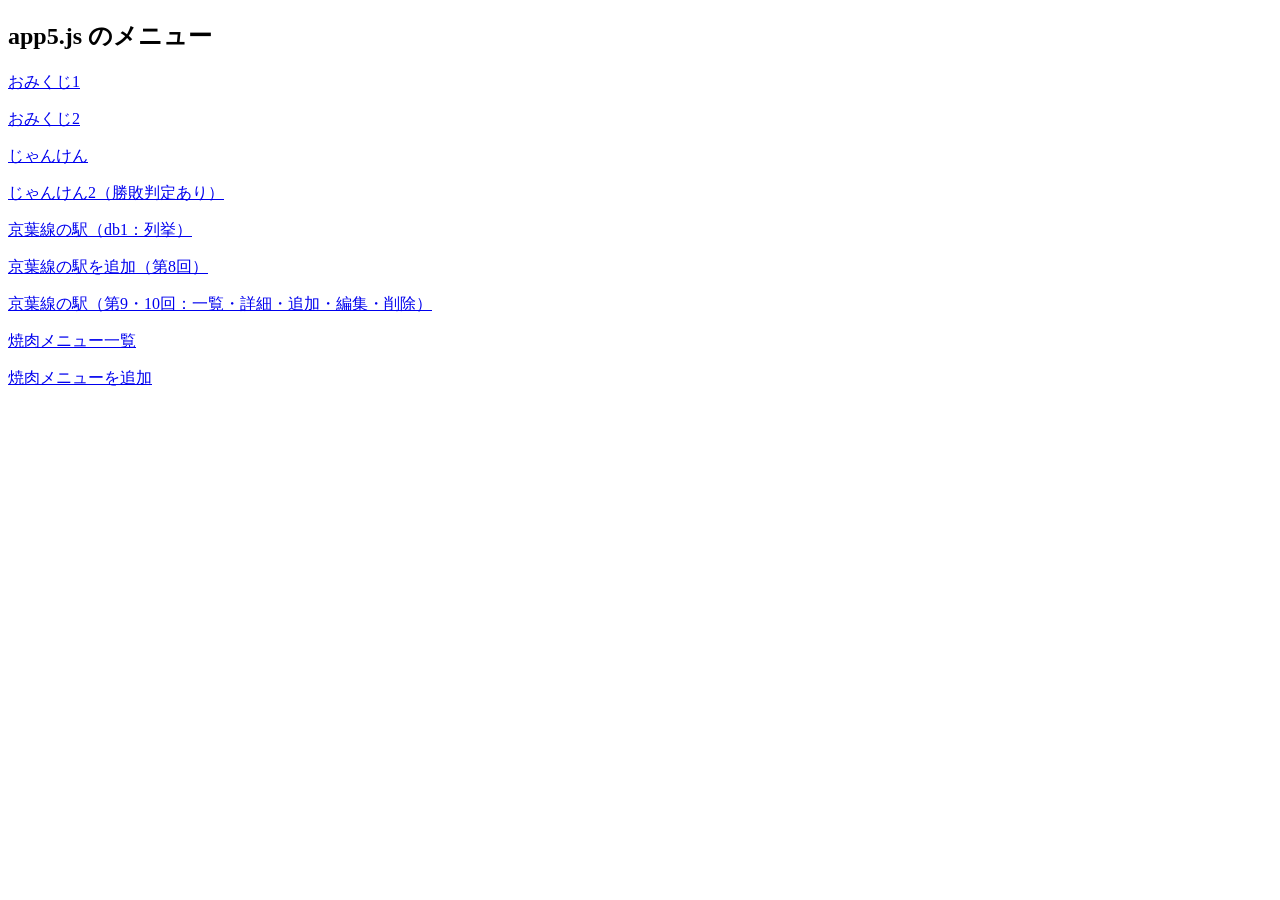
<file: public/index.html>
<!DOCTYPE html>
<html lang="ja">
<head>
    <meta charset="UTF-8">
    <title>トップ</title>
</head>
<body>
<h2>app5.js のメニュー</h2>
<p><a href="/omikuji1">おみくじ1</a></p>
<p><a href="/omikuji2">おみくじ2</a></p>
<p><a href="/public/janken.html">じゃんけん</a></p>
<p><a href="/public/janken2.html">じゃんけん2（勝敗判定あり）</a></p>
<p><a href="/keiyo">京葉線の駅（db1：列挙）</a></p>
<p><a href="/public/keiyo_add.html">京葉線の駅を追加（第8回）</a></p>
<p><a href="/keiyo2">京葉線の駅（第9・10回：一覧・詳細・追加・編集・削除）</a></p>
<p><a href="/yakiniku">焼肉メニュー一覧</a></p>
<p><a href="/public/yakiniku_add.html">焼肉メニューを追加</a></p>
</body>
</html>
</file>
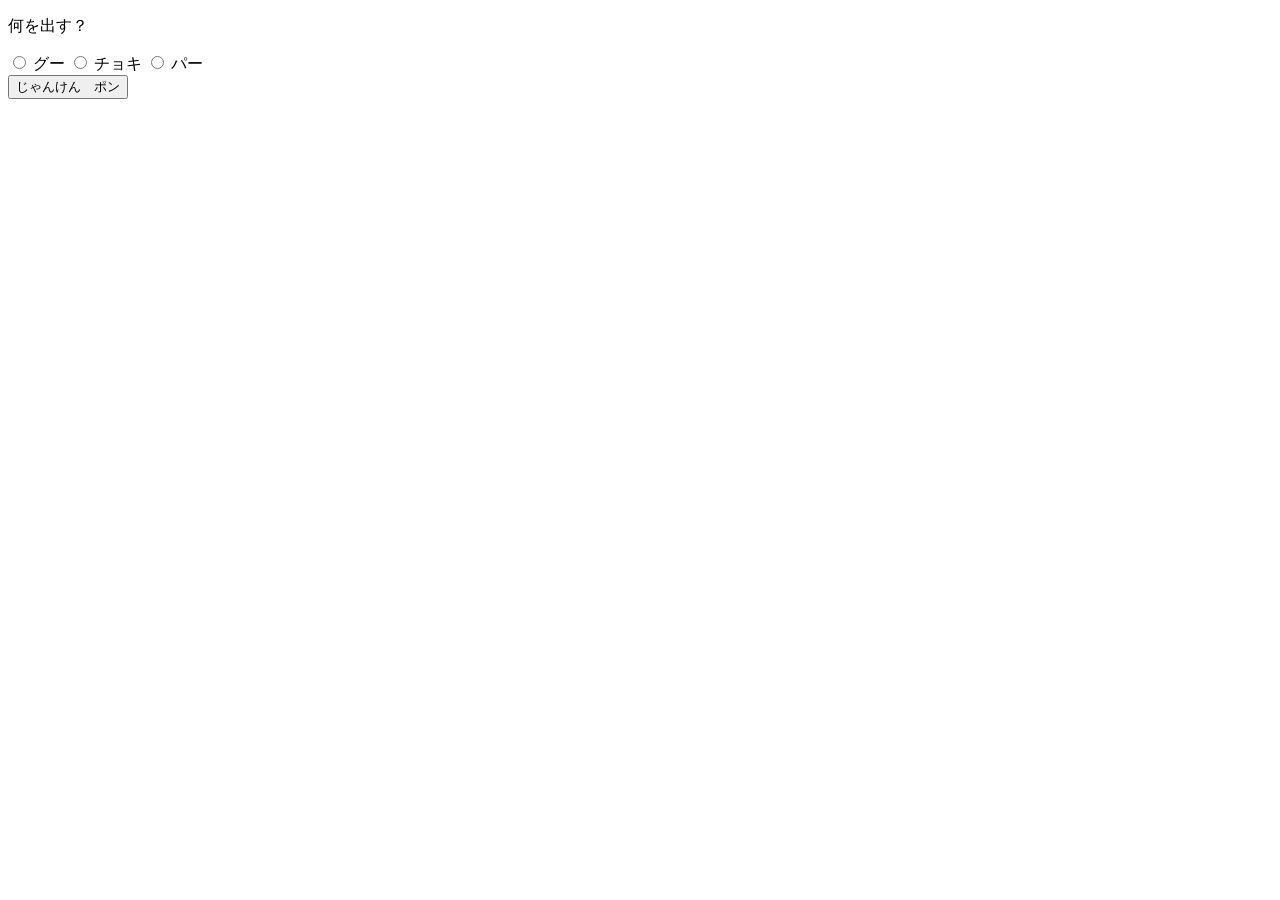
<file: public/janken2.html>
<!DOCTYPE html>
<html lang="ja">
<head>
    <meta charset="UTF-8">
    <title>じゃんけん（ラジオボタン版）</title>
</head>
<body>
    <form action="/janken2">
        <p>何を出す？</p>
        <input type="radio" name="hand" id="gu" value="グー" required>
        <label for="gu">グー</label>
        <input type="radio" name="hand" id="choki" value="チョキ">
        <label for="choki">チョキ</label>
        <input type="radio" name="hand" id="pa" value="パー">
        <label for="pa">パー</label>
        <input type="hidden" name="win" value="0">
        <input type="hidden" name="total" value="0">
        <br>
        <input type="submit" value="じゃんけん　ポン">
    </form>
</body>
</html>
</file>
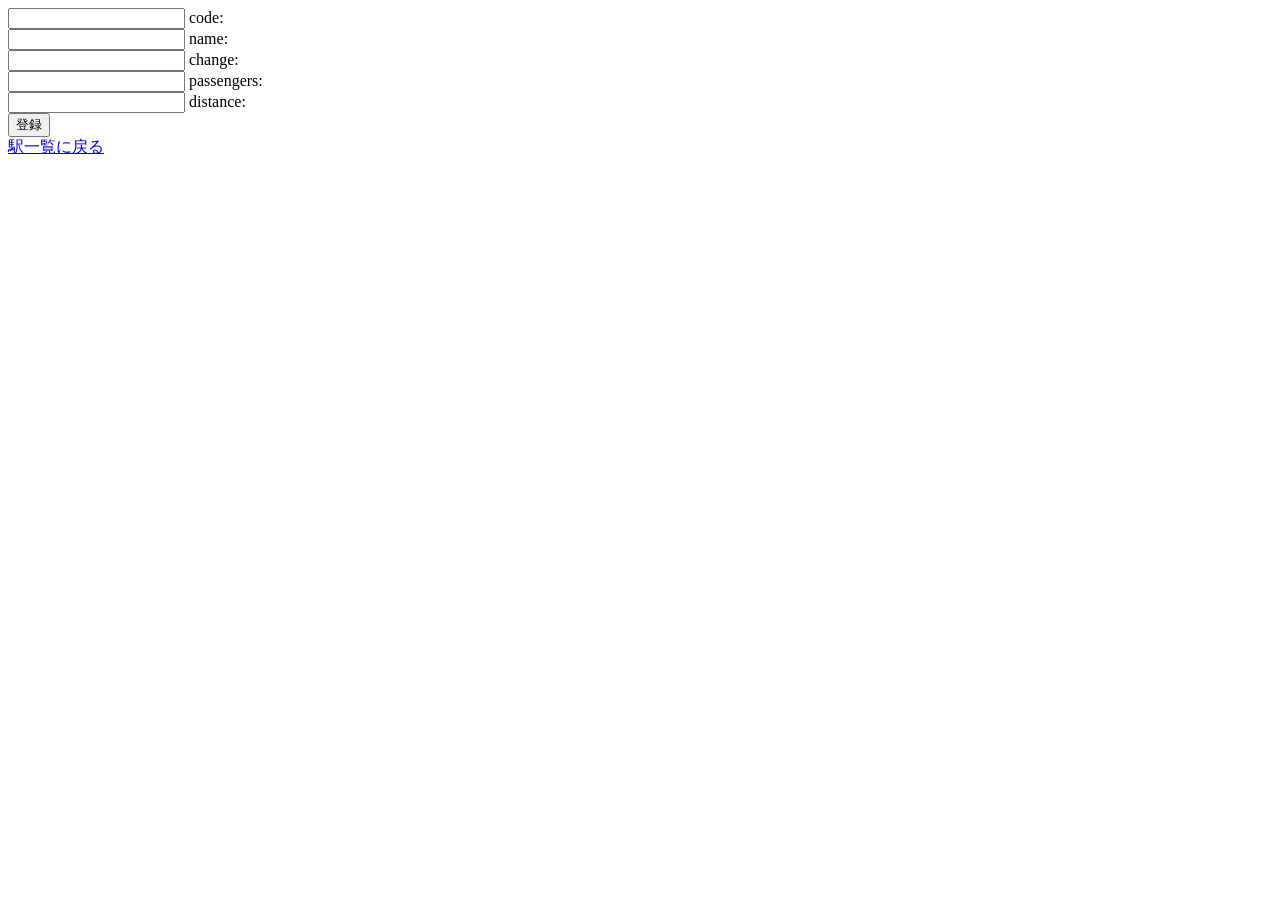
<file: public/keiyo2_new.html>
<!DOCTYPE html>
<html lang="ja">
<head>
    <meta charset="UTF-8">
    <title>新規登録</title>
</head>
<body>
    <form action="/keiyo2" method="POST">
        <input type="text" name="code" required>
        <label for="code">code:</label><br>
        <input type="text" name="name" required>
        <label for="name">name:</label><br>
        <input type="text" name="change">
        <label for="change">change:</label><br>
        <input type="text" name="passengers" required>
        <label for="passengers">passengers:</label><br>
        <input type="text" name="distance" required>
        <label for="distance">distance:</label><br>
        <input type="submit" value="登録">
    </form>
    <a href="/keiyo2">駅一覧に戻る</a>
</body>
</html>
</file>
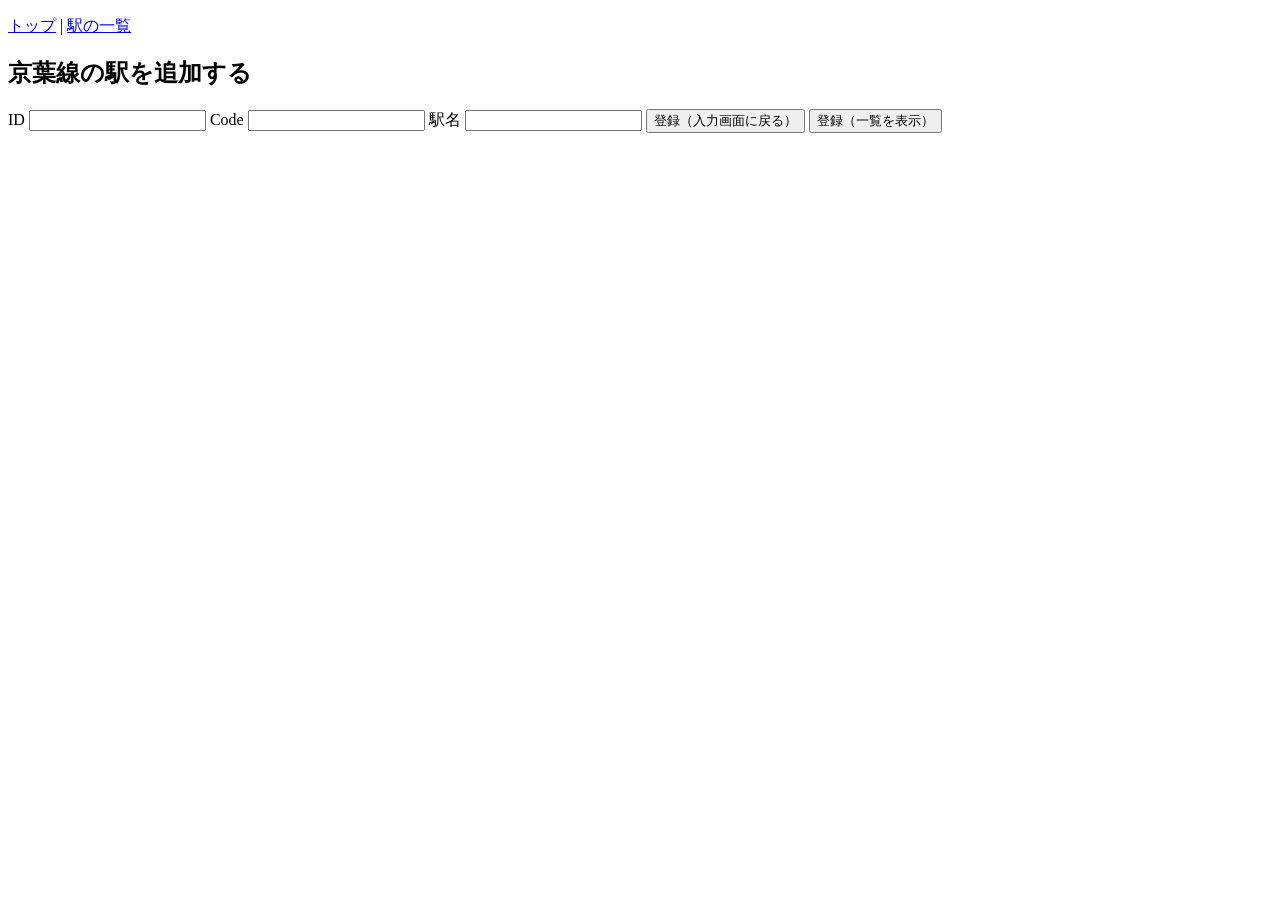
<file: public/keiyo_add.html>
<!DOCTYPE html>
<html lang="ja">
<head>
    <meta charset="UTF-8">
    <title>駅を追加する</title>
</head>
<body>
    <p><a href="/public/index.html">トップ</a> | <a href="/keiyo2">駅の一覧</a></p>
    <h2>京葉線の駅を追加する</h2>
    <form action="/keiyo_add">
        <label for="id">ID</label>
        <input type="number" name="id" id="id" required>
        <label for="code">Code</label>
        <input type="text" name="code" id="code" required>
        <label for="name">駅名</label>
        <input type="text" name="name" id="name" required>
        <!-- 例1：登録後に入力画面へ戻る（/keiyo_add → リダイレクト） -->
        <input type="submit" value="登録（入力画面に戻る）">
        <!-- 例2：登録後に一覧を表示する（/keiyo_add2 → render） -->
        <input type="submit" value="登録（一覧を表示）" formaction="/keiyo_add2">
    </form>
</body>
</html>
</file>
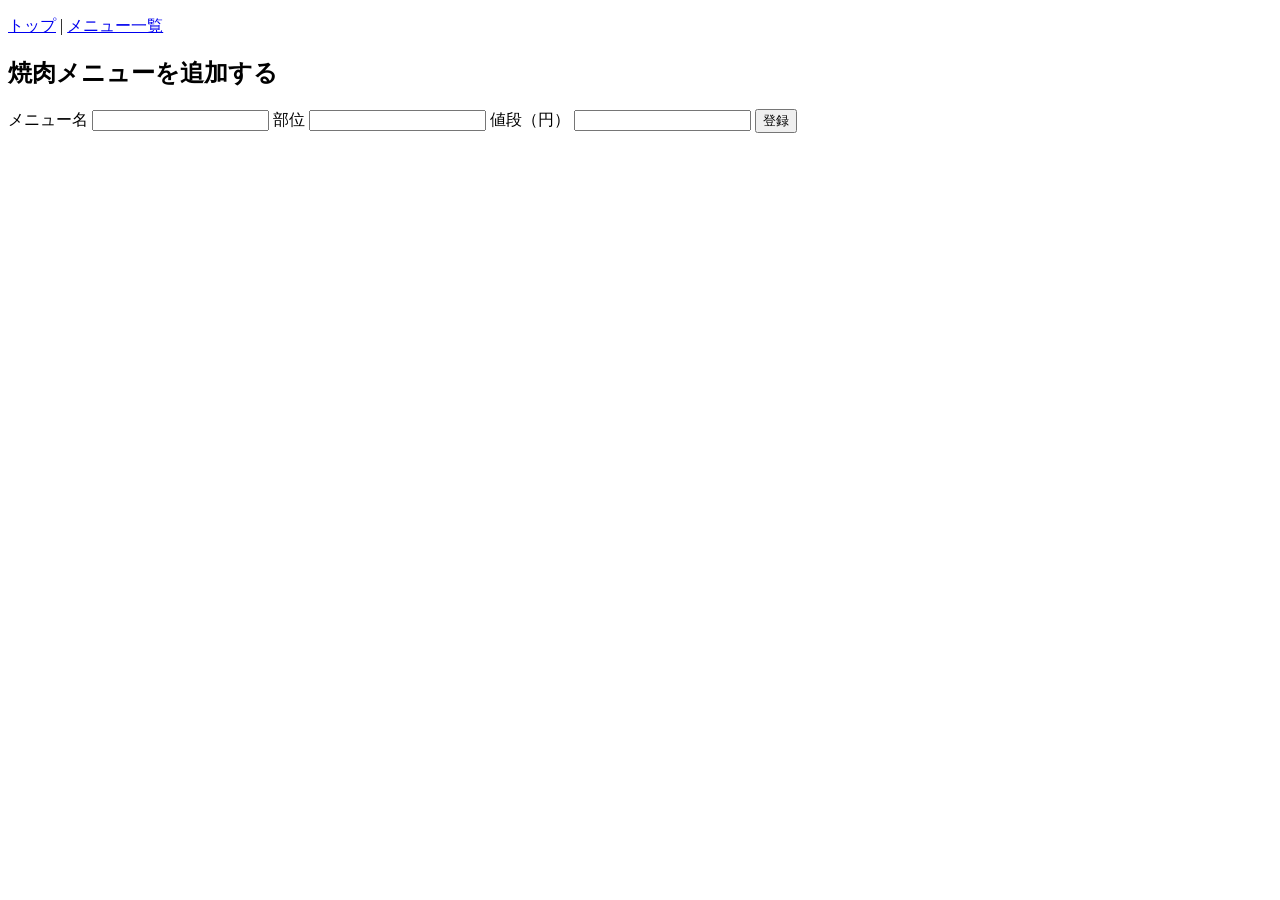
<file: public/yakiniku_add.html>
<!DOCTYPE html>
<html lang="ja">
<head>
    <meta charset="UTF-8">
    <title>焼肉メニューを追加する</title>
</head>
<body>
    <p><a href="/public/index.html">トップ</a> | <a href="/yakiniku">メニュー一覧</a></p>
    <h2>焼肉メニューを追加する</h2>
    <form action="/yakiniku_add">
        <label for="name">メニュー名</label>
        <input type="text" name="name" id="name" required>
        <label for="part">部位</label>
        <input type="text" name="part" id="part" required>
        <label for="price">値段（円）</label>
        <input type="number" name="price" id="price" min="0" required>
        <input type="submit" value="登録">
    </form>
</body>
</html>
</file>
